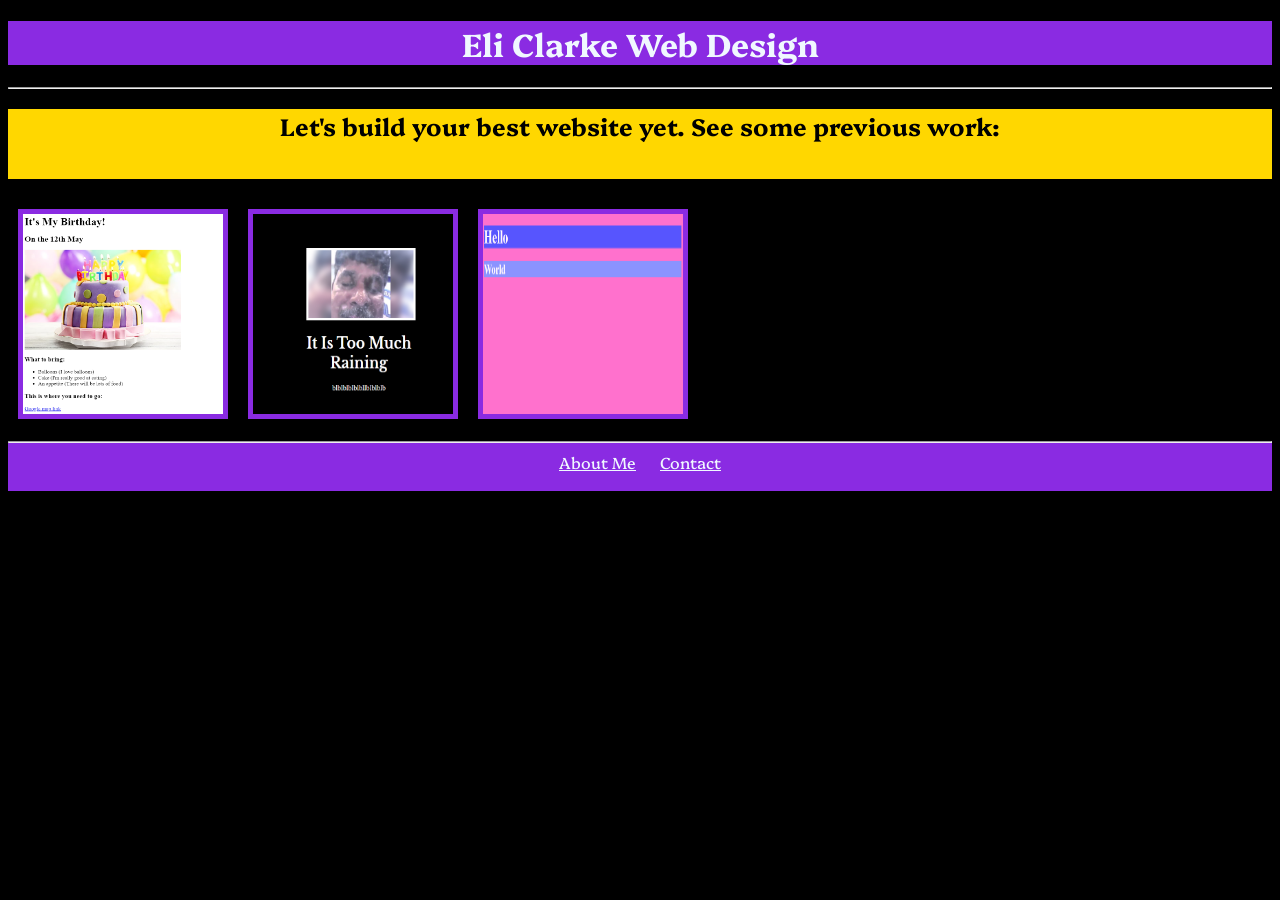
<file: index.html>
<!DOCTYPE html>
<html lang="en">
<head>
    <link rel="preconnect" href="https://fonts.googleapis.com">
    <link rel="preconnect" href="https://fonts.gstatic.com" crossorigin>
    <link href="https://fonts.googleapis.com/css2?family=Caveat:wght@400..700&family=Jersey+10+Charted&family=Jersey+25&family=Libre+Baskerville:ital,wght@0,400;0,700;1,400&family=Platypi:ital,wght@0,300..800;1,300..800&display=swap" rel="stylesheet">
    <link rel="stylesheet" href="style.css">
    <meta charset="UTF-8">
    <meta name="viewport" content="width=device-width, initial-scale=1.0">
    <title>Document</title>
</head>
<body>
    <h1>Eli Clarke Web Design</h1>
    <hr>
    <h2 id="p1">Let's build your best website yet. See some previous work:</h2>
    
    <a href="./public/3.4 Birthday Invite Project/index.html"><img id="birthday_cake" src="./assets/images/Birthday_cake_project.png"></a><a href="./public/6.4 Motivation Meme Project/"><img id="underwater" src="./assets/images/blblblb.png"></a><a href="./public/6.0 CSS Colors/index.html"><img id="colors" src="./assets/images/Hello_world.png"></a>
    
</body>
<footer>
    <hr>
    <a class="link" href="./public/about.html">About Me</a> <a class="link" href="./public/contact.html">Contact</a>
</footer>
</html>
</file>
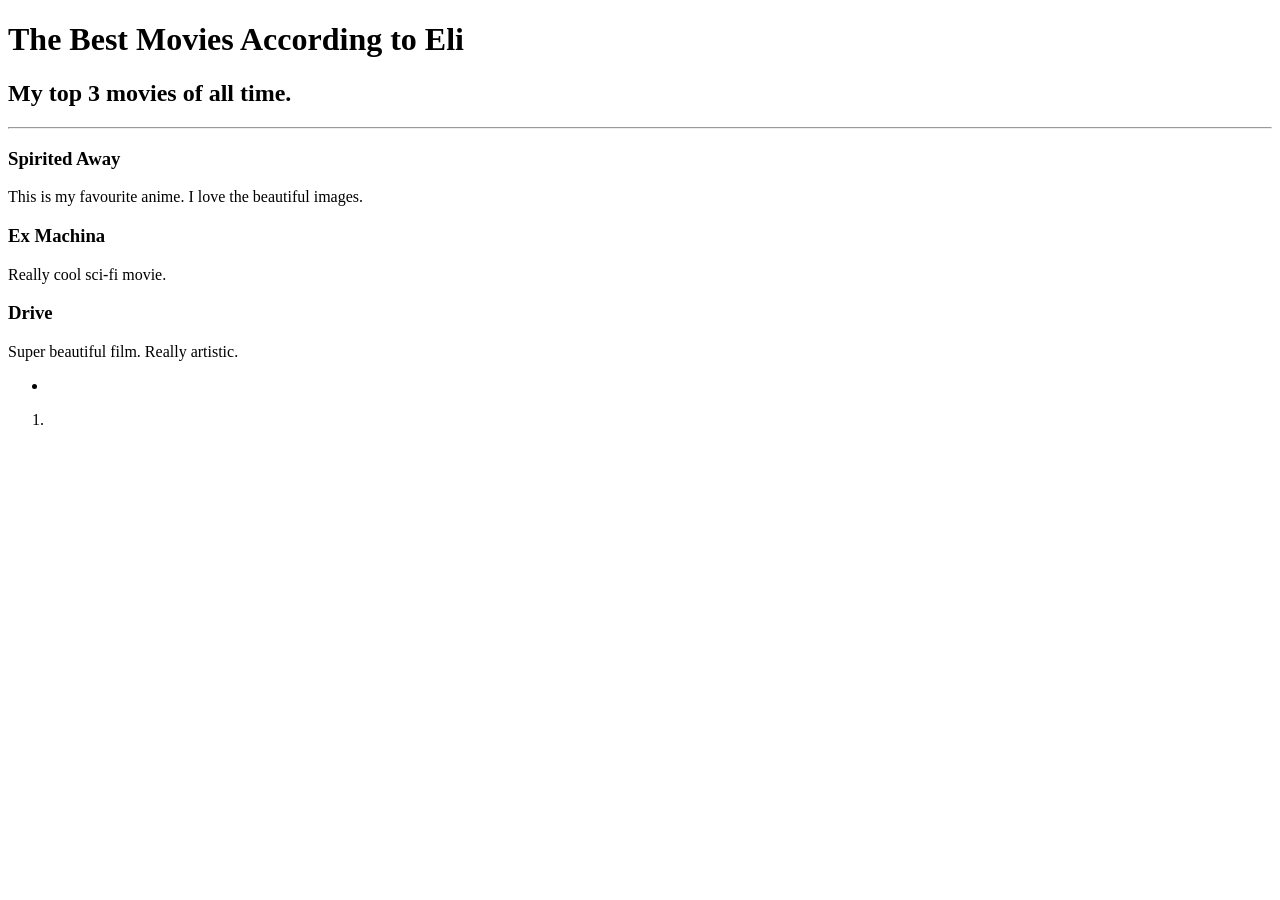
<file: 2.4 Movie Ranking Project/index.html>
<!-- Write your code below -->
<!DOCTYPE html>
<html lang="en">
    <head>
        <meta charset="UTF-8">
        <meta name="viewport" content="width=device-width, initial scale-1.0">
        <title>Best Movies</title>
    </head>

    <body>
        <h1>The Best Movies According to Eli</h1>
        <h2>My top 3 movies of all time.</h2>
        <hr>
        <h3>Spirited Away</h3>
        <p>This is my favourite anime. I love the beautiful images.</p>
        <h3>Ex Machina</h3>
        <p>Really cool sci-fi movie.</p>
        <h3>Drive</h3>
        <p>Super beautiful film. Really artistic.</p>
    </body>

</html>

<ul>
    <li></li>
</ul>

<ol>
    <li></li>
</ol>
</file>
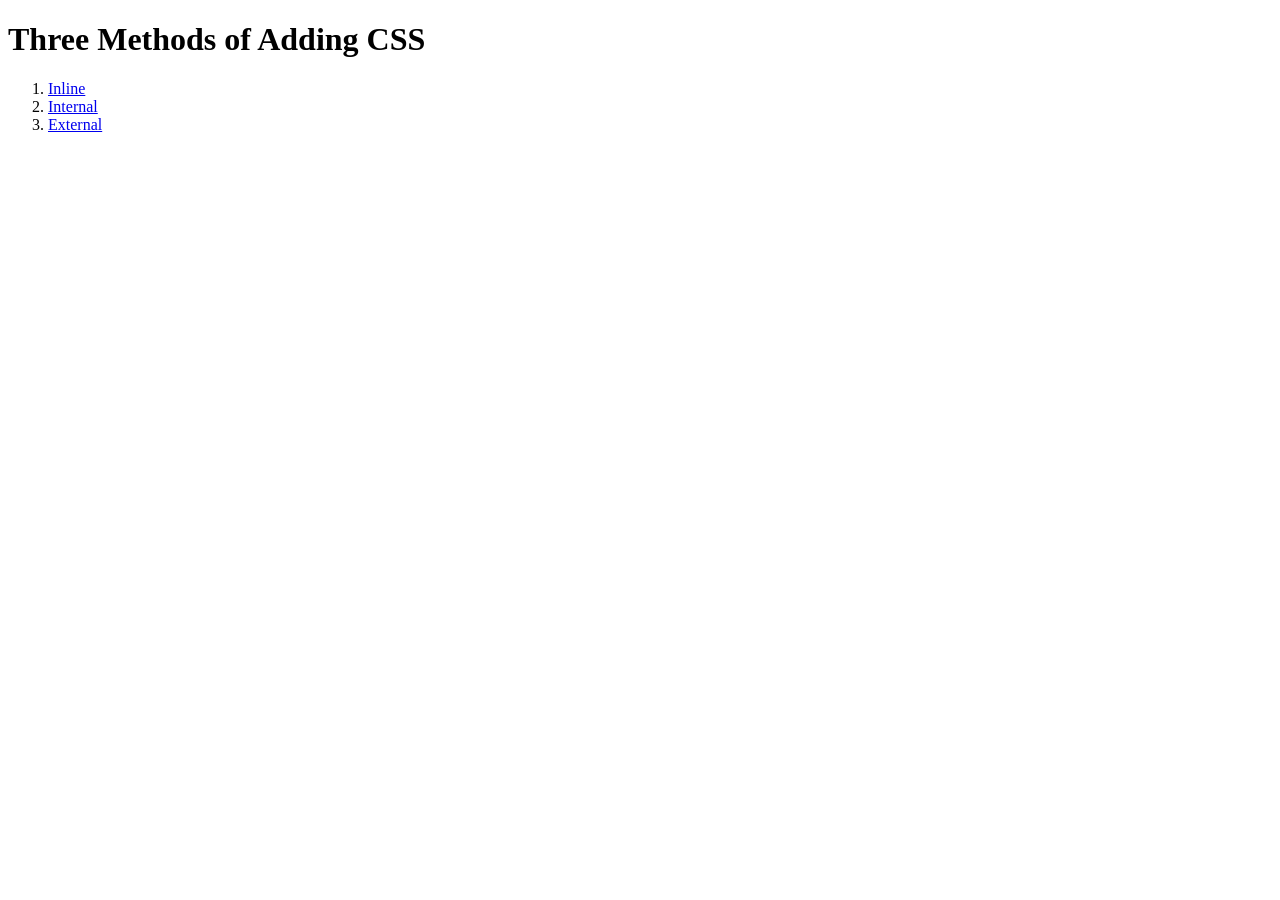
<file: 5.1. Adding CSS/index.html>
<!DOCTYPE html>
<html lang="en">

<head>
  <meta charset="UTF-8">
  <title>Adding CSS</title>
</head>

<body>
  <h1>Three Methods of Adding CSS</h1>
  <!-- Create 3 Links to The 3 Webpages: inline, internal and external -->
  <ol>
    <li><a href="./inline.html">Inline</a></li>
    <li><a href="./internal.html">Internal</a></li>
    <li><a href="./external.html">External</a></li>
  </ol>
</body>

</html>
</file>
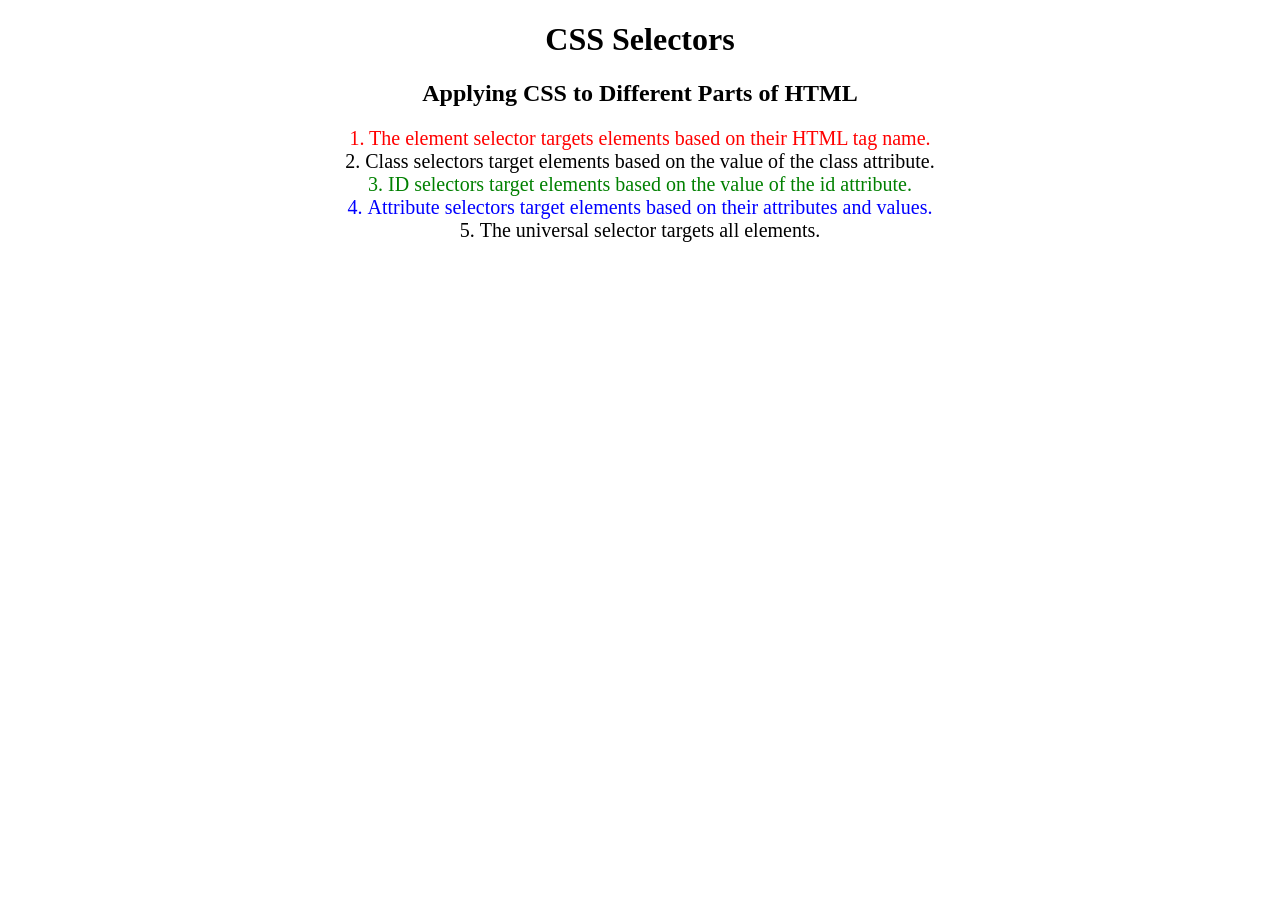
<file: 5.3 CSS Selectors/index.html>
<!DOCTYPE html>
<html lang="en">

<head>
  <meta charset="UTF-8">
  <title>CSS Selectors</title>
  <link rel="stylesheet" href="./style.css" />
</head>

<body>
  <h1>CSS Selectors</h1>
  <h2>Applying CSS to Different Parts of HTML</h2>
  <!-- TODO 1: Set the CSS for all paragraph tags to "color: red" -->
  <p class="note">1. The element selector targets elements based on their HTML tag name.</p>

  <ol>
    <!-- TODO 2: Set the CSS for all elements with a class of "note" to "font-size: 20px" -->
    <li class="note" value="2">Class selectors target elements based on the value of the class attribute.</li>

    <!-- TODO 3: Set the CSS for the element with an id of "id-selector-demo" to "color: green" -->
    <li class="note" id="id-selector-demo" value="3">ID selectors target elements based on the value of the id
      attribute.</li>

    <!-- TODO 4: Set the CSS for the li elements that have the "value" attribute set to "4" to have "color: blue" -->
    <li class="note" value="4">Attribute selectors target elements based on their attributes and values.</li>

    <!-- TODO 5: Set all elements to have "text-align: center" -->
    <li class="note" value="5">The universal selector targets all elements.</li>
  </ol>
</body>

</html>
</file>
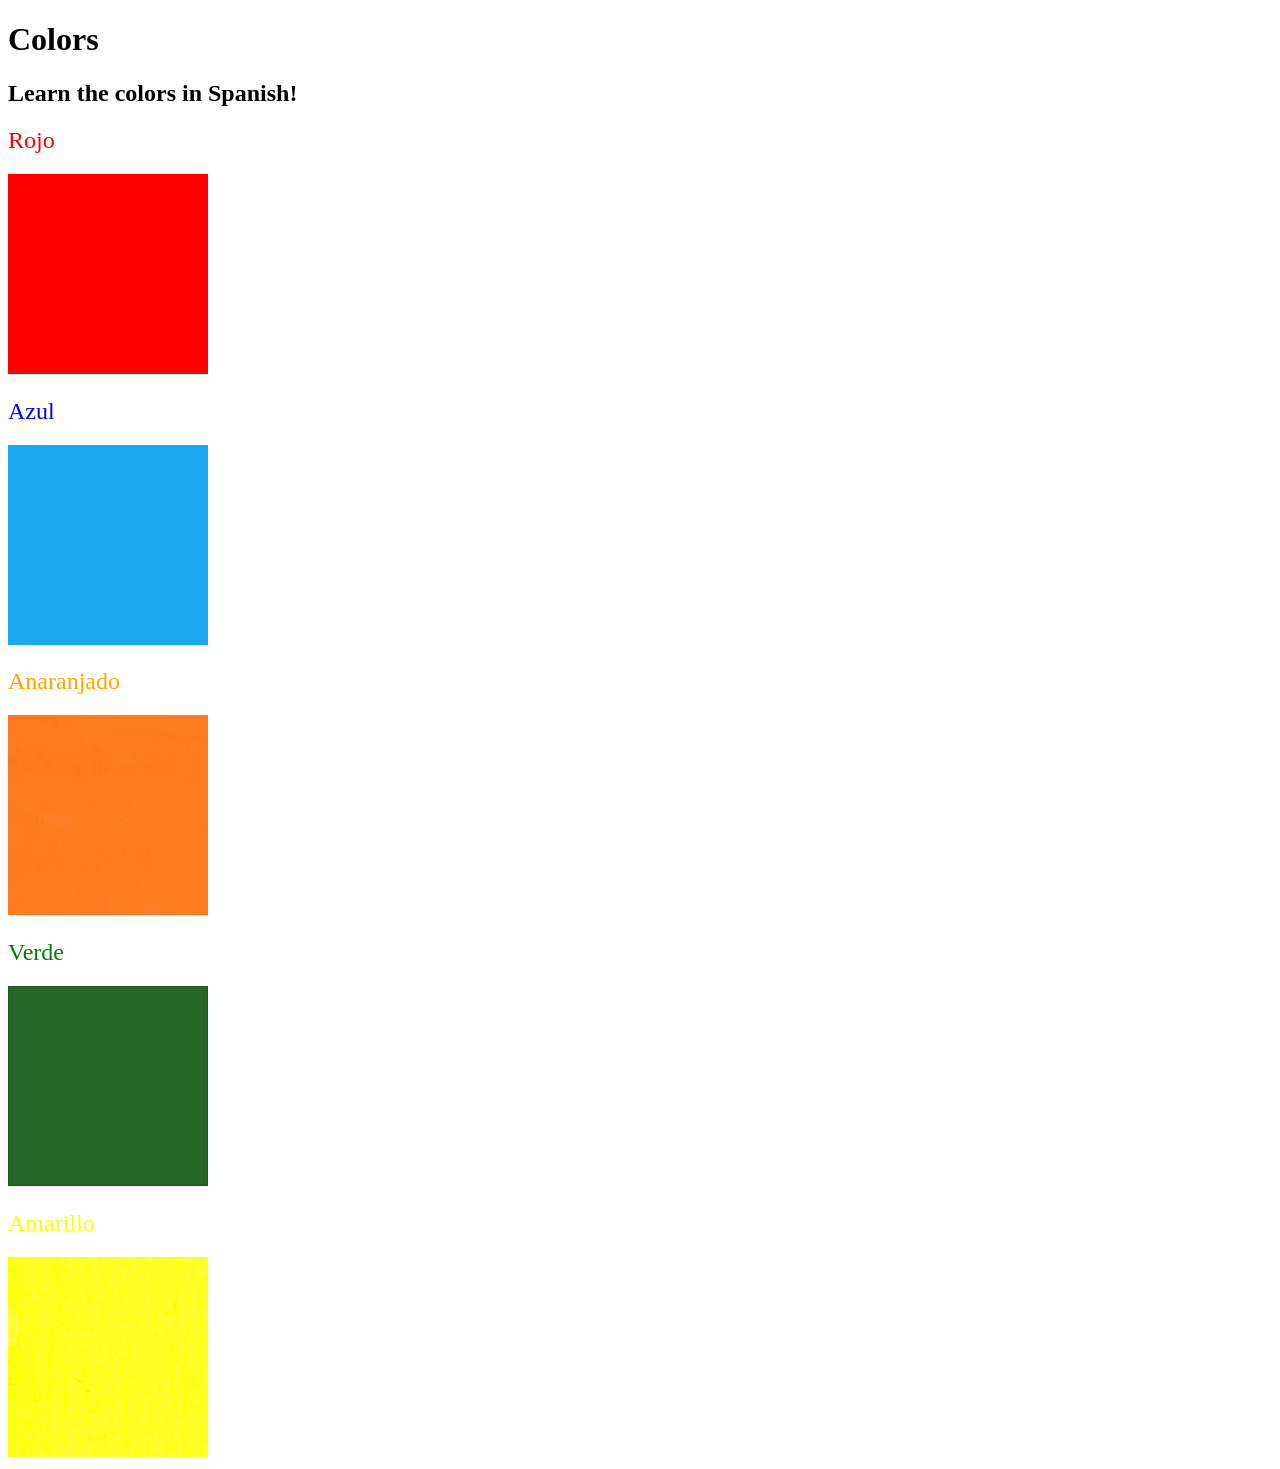
<file: 5.4 Color Vocab Project/index.html>
<!DOCTYPE html>
<html lang="en">

<head>
  <meta charset="UTF-8">
  <title>Spanish Vocabulary</title>
  <link rel="stylesheet" href="./main.css" />
</head>

<body>
  <h1>Colors</h1>
  <h2>Learn the colors in Spanish!</h2>
  <h2 class="color-title" id="red">Rojo</h2>
  <img class="color" src="./assets/images/red.png" alt="red" />

  <h2 class="color-title" id="blue">Azul</h2>
  <img src="./assets/images/blue.png" alt="blue" />

  <h2 class="color-title" id="orange">Anaranjado</h2>
  <img src="./assets/images/orange.png" alt="orange" />

  <h2 class="color-title" id="green">Verde</h2>
  <img src="./assets/images/green.png" alt="green" />

  <h2 class="color-title" id="yellow">Amarillo</h2>
  <img src="./assets/images/yellow.png" alt="yellow" />
</body>

</html>

<!-- 
TODOs
IMPORTANT: You should not need to make ANY CHANGES to index.html
All code should be written in your CSS file.

1. Create a CSS file and incorporate it as an external stylesheet.
2. Use CSS to style each of the color titles to meaning. 
Hint: Use the id to help if you don't know the words in spanish.
3. Use CSS to change all the color titles to have "font-weight: normal;"
4. Use CSS (not HTML) to make all the images 200px heigh and 200px wide. 
Hint: 
https://developer.mozilla.org/en-US/docs/Web/CSS/height
https://developer.mozilla.org/en-US/docs/Web/CSS/width
-->
</file>
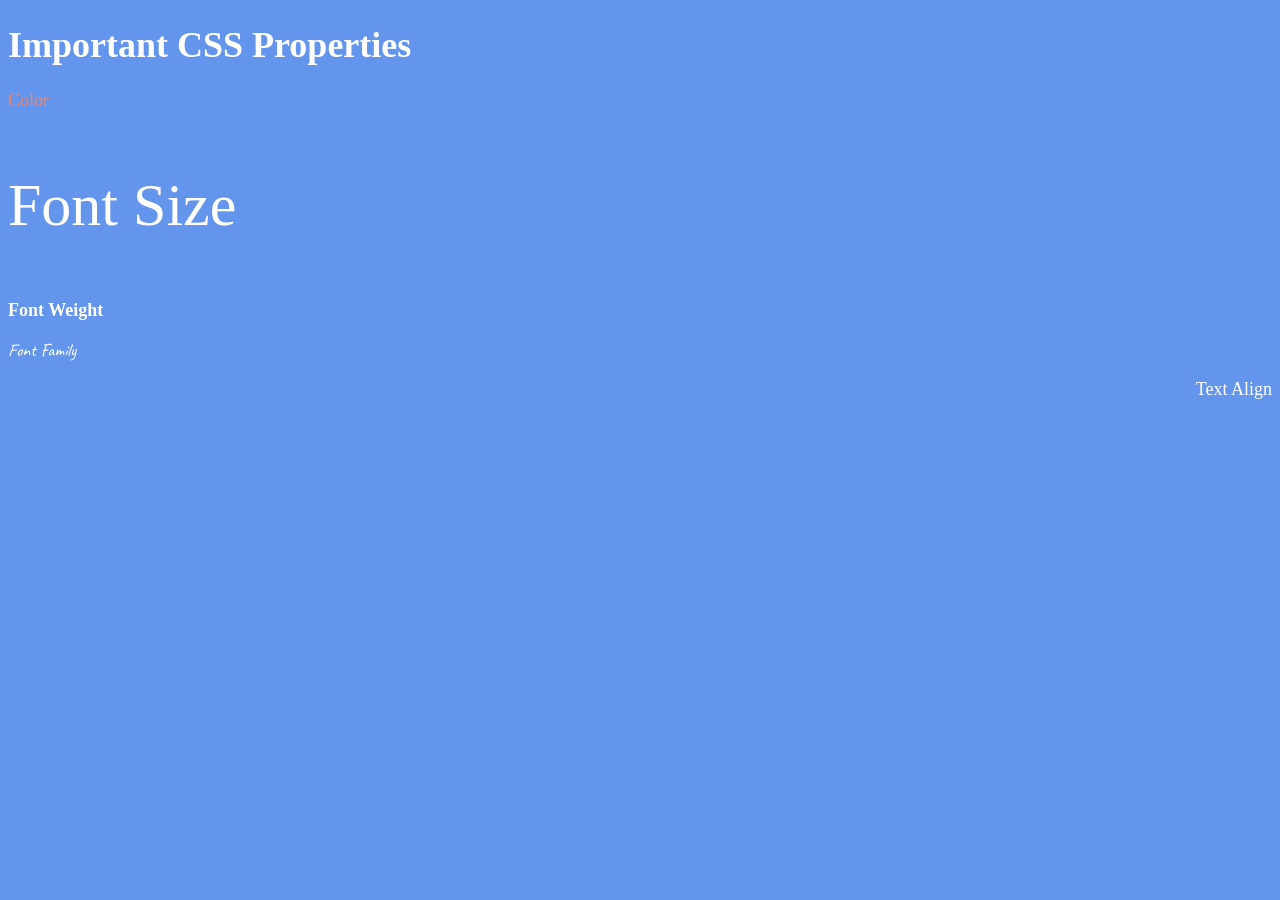
<file: 6.1 Font Properties/index.html>
<!DOCTYPE html>
<html lang="en">

<head>
  <meta charset="UTF-8">
  <title>CSS Properties</title>
  <style>
    body {
      background-color: cornflowerblue;
      color: white;
      font-size: 18px;
    }

    /* Don't change the CSS above, add Your CSS below */
    html{
      font-size: 30px;
    }
    #color {
      color: coral;
    }
    #font-size {
      font-size: 2rem;
    }
    #font-weight {
      font-weight: 900;
    }
    #font-family {
      font-family: Caveat;
      font-weight: 400;
    }
    #text-align {
      text-align: right;
    }
    
  </style>
  <link rel="preconnect" href="https://fonts.googleapis.com">
  <link rel="preconnect" href="https://fonts.gstatic.com" crossorigin>
  <link href="https://fonts.googleapis.com/css2?family=Caveat:wght@400..700&family=Jersey+25&display=swap" rel="stylesheet">
</head>

<body>
  <h1>Important CSS Properties</h1>
  <p id="color">Color</p>
  <p id="font-size">Font Size</p>
  <p id="font-weight">Font Weight</p>
  <p id="font-family">Font Family</p>
  <p id="text-align">Text Align</p>

</body>

</html>
</file>
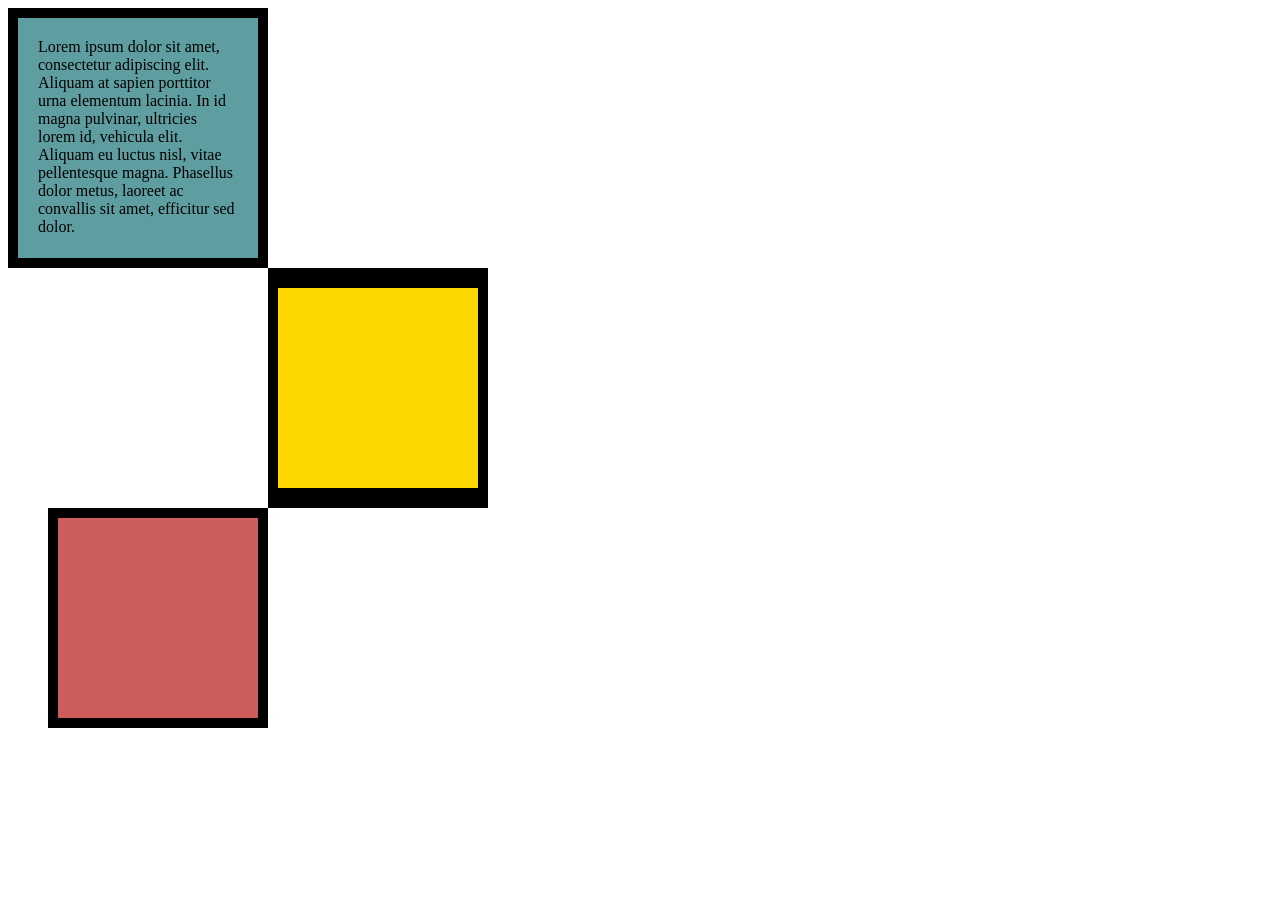
<file: 6.3 CSS Box Model/index.html>
<!DOCTYPE html>
<html lang="en">

<head>
  <meta charset="UTF-8">
  <title>CSS Box Model</title>
  <style>
    /* Write your CSS code here */
    div {
      width: 200px;
      height: 200px;
    }
    #cadet-blue {
      border:10px solid black; 
      background-color: cadetblue;
      padding: 20px;
     
    }
    #gold {
      border:solid black;
      border-width: 20px 10px;
      background-color: gold;
      margin-left: 260px;
      
    }
    p {
      margin: 0%;
    }
    #indianred {
      border: 10px solid black;
      background-color: indianred;
      margin-left: 40px;
    }
  </style>
</head>

<body>

  <div id="cadet-blue"><p>Lorem ipsum dolor sit amet, consectetur adipiscing elit. Aliquam at sapien porttitor urna elementum lacinia. In
    id magna pulvinar, ultricies lorem id, vehicula elit. Aliquam eu luctus nisl, vitae pellentesque magna. Phasellus
    dolor metus, laoreet ac convallis sit amet, efficitur sed dolor.</p>
  </div>
  <div id="gold">

  </div>
  <div id="indianred">

  </div>
  <!-- TODOs:
1. Create 3 Boxes using the div element.
2. Set their sizes to 200px heigh by 200px wide.
3. Set different background colors for each of the boxes (I used cadetblue, gold and indianred).
4. Add a paragraph <p> element into the first div and add the following words:
    Lorem ipsum dolor sit amet, consectetur adipiscing elit. Aliquam at sapien porttitor urna elementum lacinia. In
    id magna pulvinar, ultricies lorem id, vehicula elit. Aliquam eu luctus nisl, vitae pellentesque magna. Phasellus
    dolor metus, laoreet ac convallis sit amet, efficitur sed dolor.
5. Set the 1st div to have 20px padding all around with a black 10px border.
6. Fix the style of the <p> element to remove all margins.
Hint: Use the CSS inspector in Chrome.
7. Set the 2nd div to have a 20px border on top and bottom and 10px border left and right. (See goal image)
8. Set the 3rd div to have a 10px border 
9. Set the margins for the divs so that each box corner touches the other. (See the goal image)
-->

</body>

</html>
</file>
<file: style.css>
html {
    background-color: black;
    font-family: Platypi
    ;
}
h1 {
    background-color: blueviolet;
    color: aliceblue;
    text-align: center;
}
img {
    width: 200px;
    height: 200px;
    border: 5px solid blueviolet;
    margin: 10px;
}
footer {
    background-color: blueviolet;
    height: 50px;
    text-align: center;
    
}
.link {
    color: aliceblue;
    margin: 10px;
}
h2 {
    background-color: gold;
    height: 70px;
    text-align: center;
}
</file>
<file: 5.3 CSS Selectors/style.css>
ol {
  margin-left: -40px;
  margin-top: -20px;
  list-style-position: inside;
}

/* Write your CSS below, don't change the rules above. */
p {
  color:red
}
.note{
  font-size: 20px;
}
#id-selector-demo{
  color: green;
}
li[value="4"]{
  color:blue
}
*{
  text-align: center;
}
</file>
<file: 5.4 Color Vocab Project/main.css>
.color-title{
    font-weight: normal;
}
#red{
    color:red
}
#blue{
    color: blue;
}
#orange{
    color: orange;
}
#green{
    color: green;
}
#yellow{
    color:yellow;
}
img{
    height: 200px;
    width: 200px;
}
</file>
